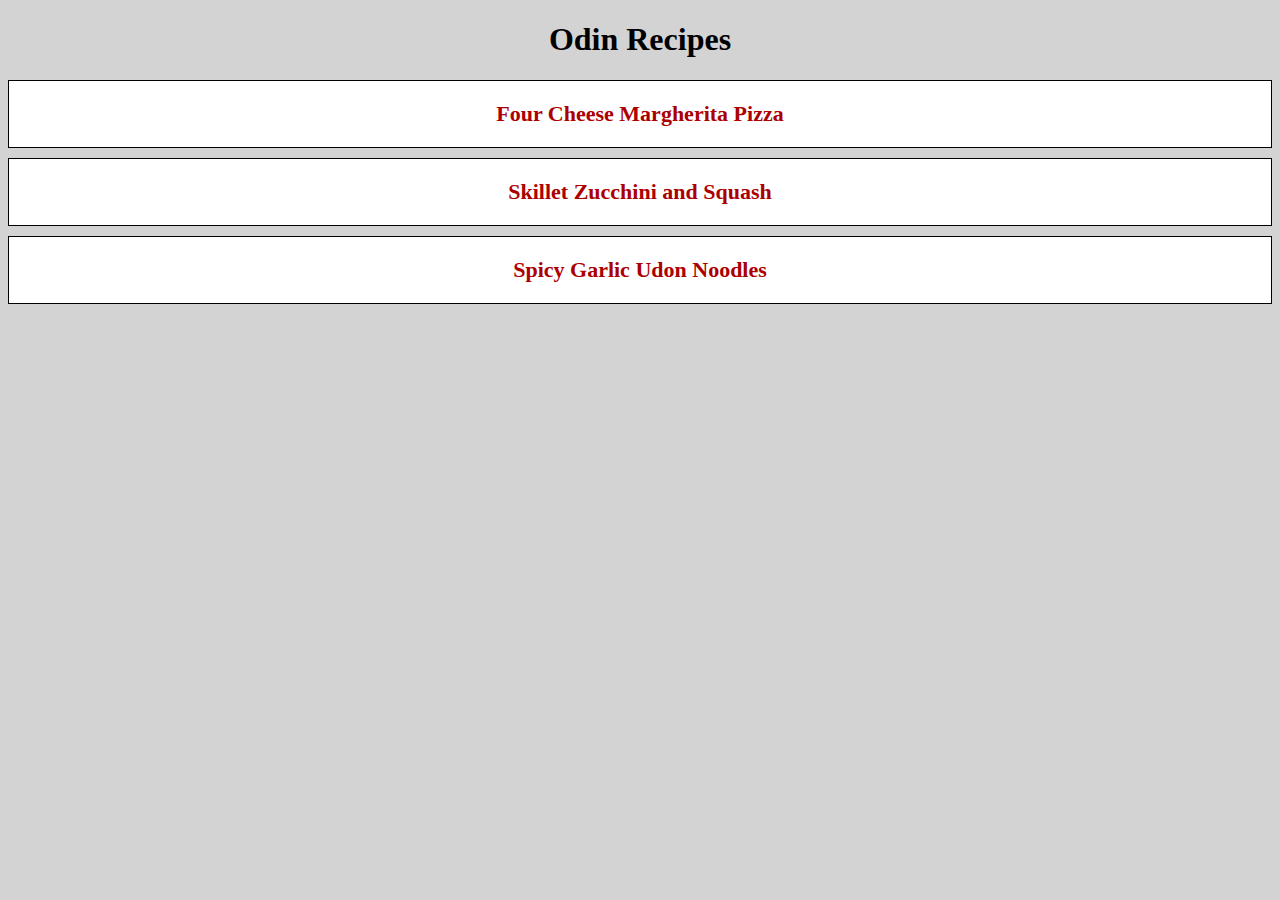
<file: index.html>
<!DOCTYPE html>
<html lang="en">
  
<head>
  <meta charset="utf-8">
  <meta name="viewport" content="width=device-width, initial-scale="1.0">
  <link rel="stylesheet" href="style.css">
  <title>Odin Recipes</title>
</head>

<body>
  <h1 class="index-title">Odin Recipes</h1>
  <ul class="index-list">
      <li><a href="recipes/four-cheese-pizza.html">Four Cheese Margherita Pizza</a></li>
      <li><a href="recipes/skillet-zucchini-and-squash.html">Skillet Zucchini and Squash</a></li>
      <li><a href="recipes/spicy-garlic-udon-noodles.html">Spicy Garlic Udon Noodles</a></li>
  </ul>

 


</body>
</html>
</file>
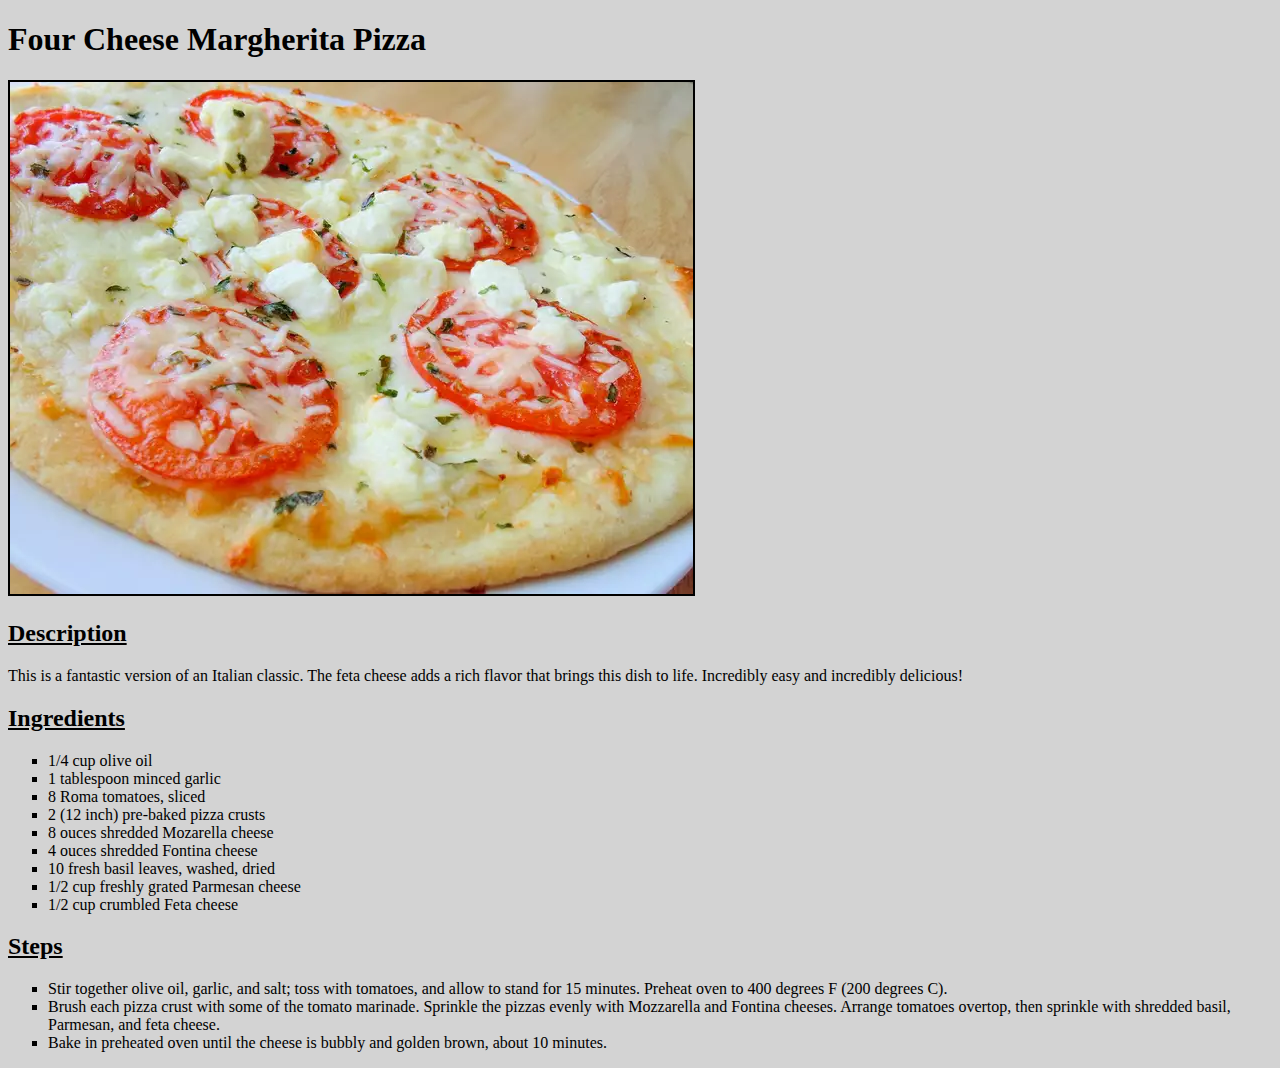
<file: recipes/four-cheese-pizza.html>
<!DOCTYPE html>
<html lang="fr">

<head>
  <meta charset="utf-8">
  <meta name="viewport" content="width=device-width,initial-scale=1.0">
  <link rel="stylesheet" href="../style.css">
  <title>Four Cheese Margherita Pizza</title>
</head>

<body>
  <h1>Four Cheese Margherita Pizza</h1>
  <img src="../images/four-cheese-margherita-pizza.webp" alt="A picture of a four cheese Margherita pizza.">
  <h2>Description</h2>
  <p>This is a fantastic version of an Italian classic. The feta cheese adds a rich flavor that brings this 
     dish to life. Incredibly easy and incredibly delicious!
  </p>
  <h2>Ingredients</h3>
  <ul>
    <li>1/4 cup olive oil</li>
    <li>1 tablespoon minced garlic</li>
    <li>8 Roma tomatoes, sliced</li>
    <li>2 (12 inch) pre-baked pizza crusts</li>
    <li>8 ouces shredded Mozarella cheese</li>
    <li>4 ouces shredded Fontina cheese</li>
    <li>10 fresh basil leaves, washed, dried</li>
    <li>1/2 cup freshly grated Parmesan cheese</li>
    <li>1/2 cup crumbled Feta cheese</li>
  </ul>
  <h2>Steps</h2>
    <ol>
      <li>Stir together olive oil, garlic, and salt; toss with tomatoes, and allow to stand for 15 minutes. 
          Preheat oven to 400 degrees F (200 degrees C).</li>
      <li>Brush each pizza crust with some of the tomato marinade. Sprinkle the pizzas evenly with Mozzarella and Fontina 
          cheeses. Arrange tomatoes overtop, then sprinkle with shredded basil, Parmesan, and feta cheese.</li>
      <li>Bake in preheated oven until the cheese is bubbly and golden brown, about 10 minutes.</li>
    </ol>
    

</body>
</html>
</file>
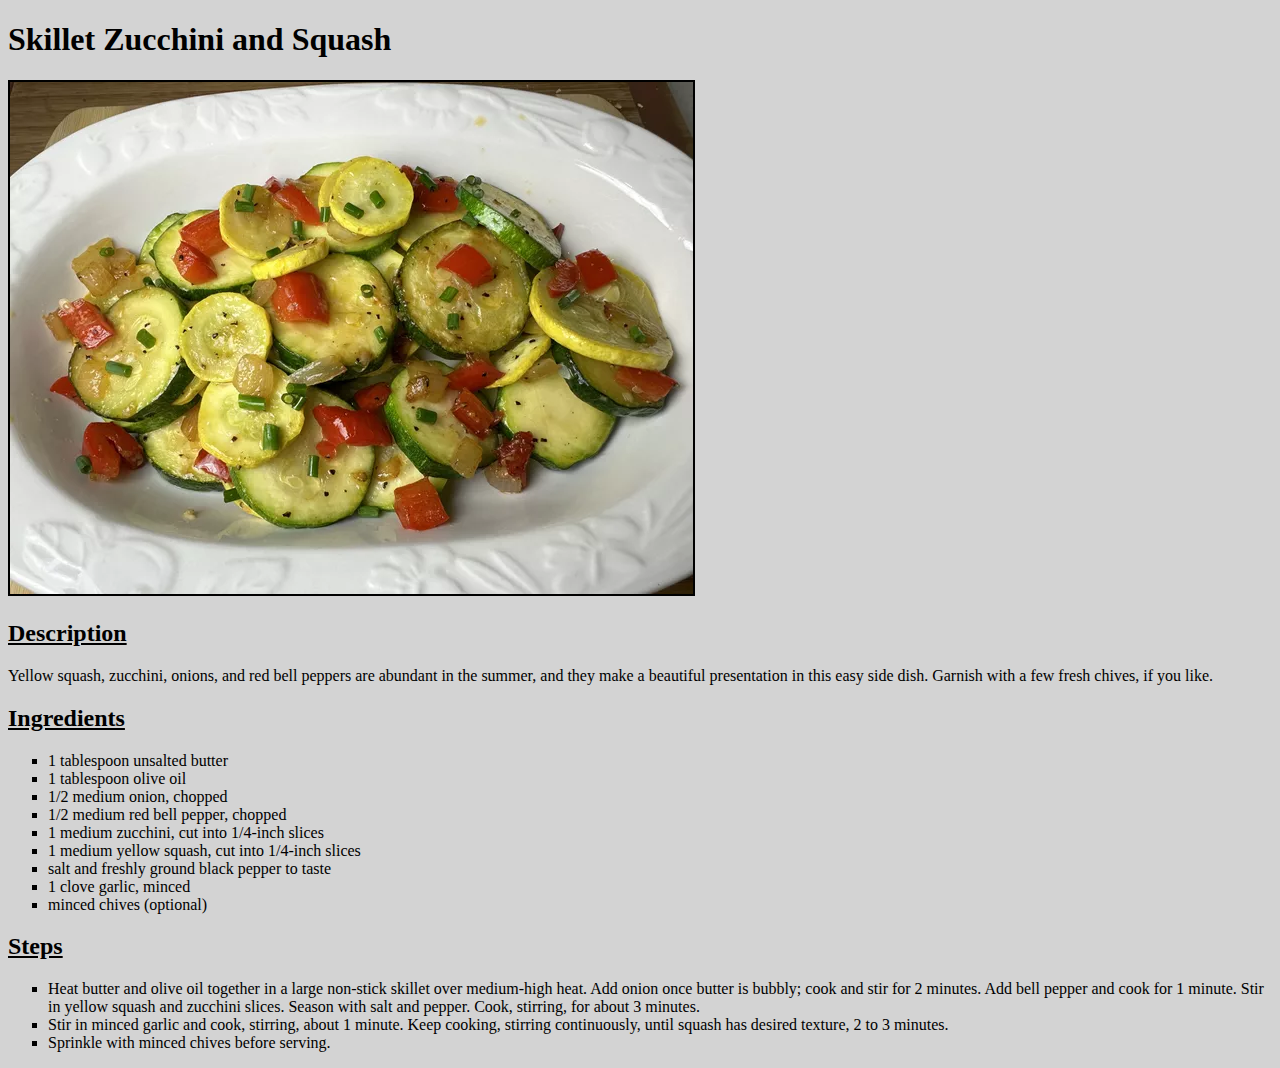
<file: recipes/skillet-zucchini-and-squash.html>
<!DOCTYPE html>
<html lang="en">
<head>
    <meta charset="UTF-8">
    <meta name="viewport" content="width=device-width, initial-scale=1.0">
    <link rel="stylesheet" href="../style.css">
    <title>Skillet Zucchini and Squash</title>
</head>
<body>
    <h1>Skillet Zucchini and Squash</h1>
    <img src="../images/skillet-zucchini-and-squash.webp" alt="A plate of skillet zucchini and squash">
    <h2>Description</h2>
    <p>Yellow squash, zucchini, onions, and red bell peppers are abundant in the summer, and they make a beautiful 
    presentation in this easy side dish. Garnish with a few fresh chives, if you like.</p>
    <h2>Ingredients</h2>
    <ul>
        <li>1 tablespoon unsalted butter</li>
        <li>1 tablespoon olive oil</li>
        <li>1/2 medium onion, chopped</li>
        <li>1/2 medium red bell pepper, chopped</li>
        <li>1 medium zucchini, cut into 1/4-inch slices</li>
        <li>1 medium yellow squash, cut into 1/4-inch slices</li>
        <li>salt and freshly ground black pepper to taste</li>
        <li>1 clove garlic, minced</li>
        <li>minced chives (optional)</li>
    </ul>
    <h2>Steps</h2>
    <ol>
        <li>Heat butter and olive oil together in a large non-stick skillet over medium-high heat. 
        Add onion once butter is bubbly; cook and stir for 2 minutes. Add bell pepper and cook for 1 minute. 
        Stir in yellow squash and zucchini slices. Season with salt and pepper. Cook, stirring, for about 3 minutes.</li>
        <li>Stir in minced garlic and cook, stirring, about 1 minute. Keep cooking, stirring continuously, until 
        squash has desired texture, 2 to 3 minutes.</li>
        <li>Sprinkle with minced chives before serving.</li>
    </ol>
    
</body>
</html>
</file>
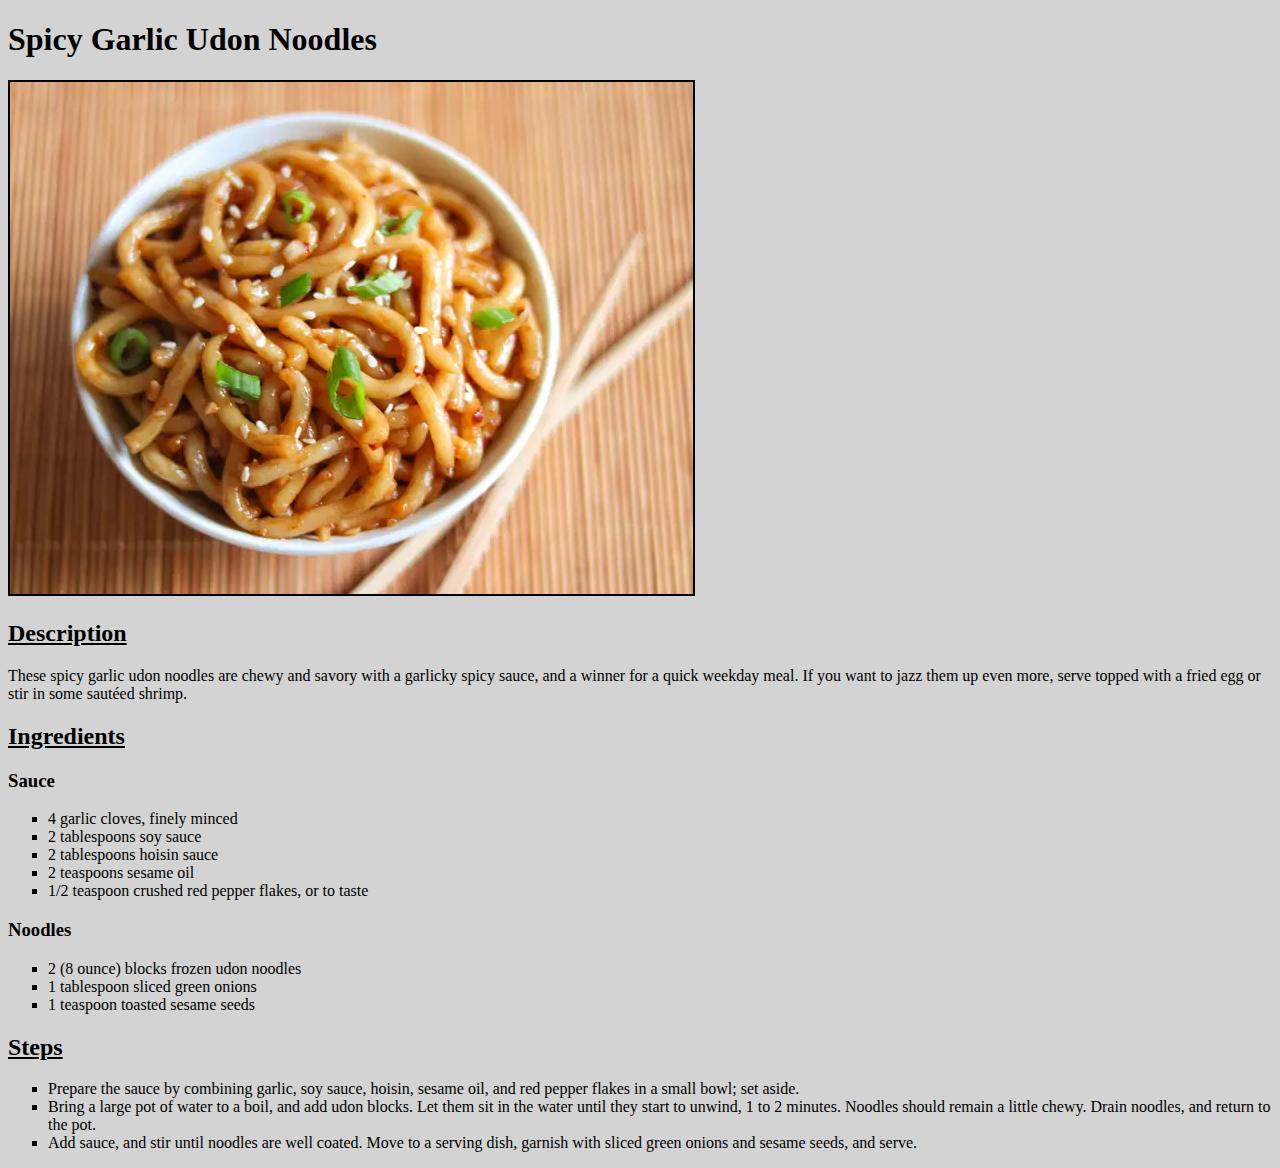
<file: recipes/spicy-garlic-udon-noodles.html>
<!DOCTYPE html>
<html lang="en">
<head>
    <meta charset="utf-8">
    <meta name="viewport" content="width=device-width, initial-scale=1.0">
    <link rel="stylesheet" href="../style.css">
    <title>Spicy Garlic Udon Noodles</title>
</head>

<body>
    <h1>Spicy Garlic Udon Noodles</h1>
    <img src="../images/spicy-garlic-udon-noodles.webp" alt="A bowl full of spicy garlic noodles">
    <h2>Description</h2>
    <p>These spicy garlic udon noodles are chewy and savory with a garlicky spicy sauce, and a winner for a quick weekday 
    meal. If you want to jazz them up even more, serve topped with a fried egg or stir in some sautéed shrimp.
    </p>
    <h2>Ingredients</h2>
    <h3>Sauce</h3>
    <ul>
        <li>4 garlic cloves, finely minced</li>
        <li>2 tablespoons soy sauce</li>
        <li>2 tablespoons hoisin sauce</li>
        <li>2 teaspoons sesame oil</li>
        <li>1/2 teaspoon crushed red pepper flakes, or to taste</li>
    </ul>
    <h3>Noodles</h3>
    <ul>
        <li>2 (8 ounce) blocks frozen udon noodles</li>
        <li>1 tablespoon sliced green onions</li>
        <li>1 teaspoon toasted sesame seeds</li>
    </ul>
    <h2>Steps</h2>
    <ol>
        <li>Prepare the sauce by combining garlic, soy sauce, hoisin, sesame oil, and red pepper flakes in a small bowl; 
            set aside.</li>
        <li>Bring a large pot of water to a boil, and add udon blocks. Let them sit in the water until they start to unwind, 
            1 to 2 minutes. Noodles should remain a little chewy. Drain noodles, and return to the pot.</li>
        <li>Add sauce, and stir until noodles are well coated. Move to a serving dish, garnish with sliced green onions and 
            sesame seeds, and serve.</li>
    </ol>

</body>
</html>
</file>
<file: style.css>
body {
    background-color: rgb(211, 211, 211);
    font-family: Garamond;
    
}


h1 {
    font-family: Georgia, 'Times New Roman', Times, serif;
    
}


h2, h3 {
    font-family: Garamond;
   
}

h2 {
    text-decoration: underline;
}

ul, ol {
    list-style: square;
}


img {
    border: 2px black solid;
}

.index-title {
    text-align: center;
    color: rgb(0,0,0);
  }


.index-list {
    list-style: none;
  }


.index-list li {
    border: 1px solid black;
    text-align: center;
    background-color: rgb(255, 255, 255);
    margin-left: -40px;
    margin-bottom: 10px;
    padding: 20px;
    /* height: 50px; */
   }


.index-list a {
    text-decoration: none;
    font-size: 22px;
    color: rgb(172, 0, 0);
    font-weight: 550;
    
  }
</file>
